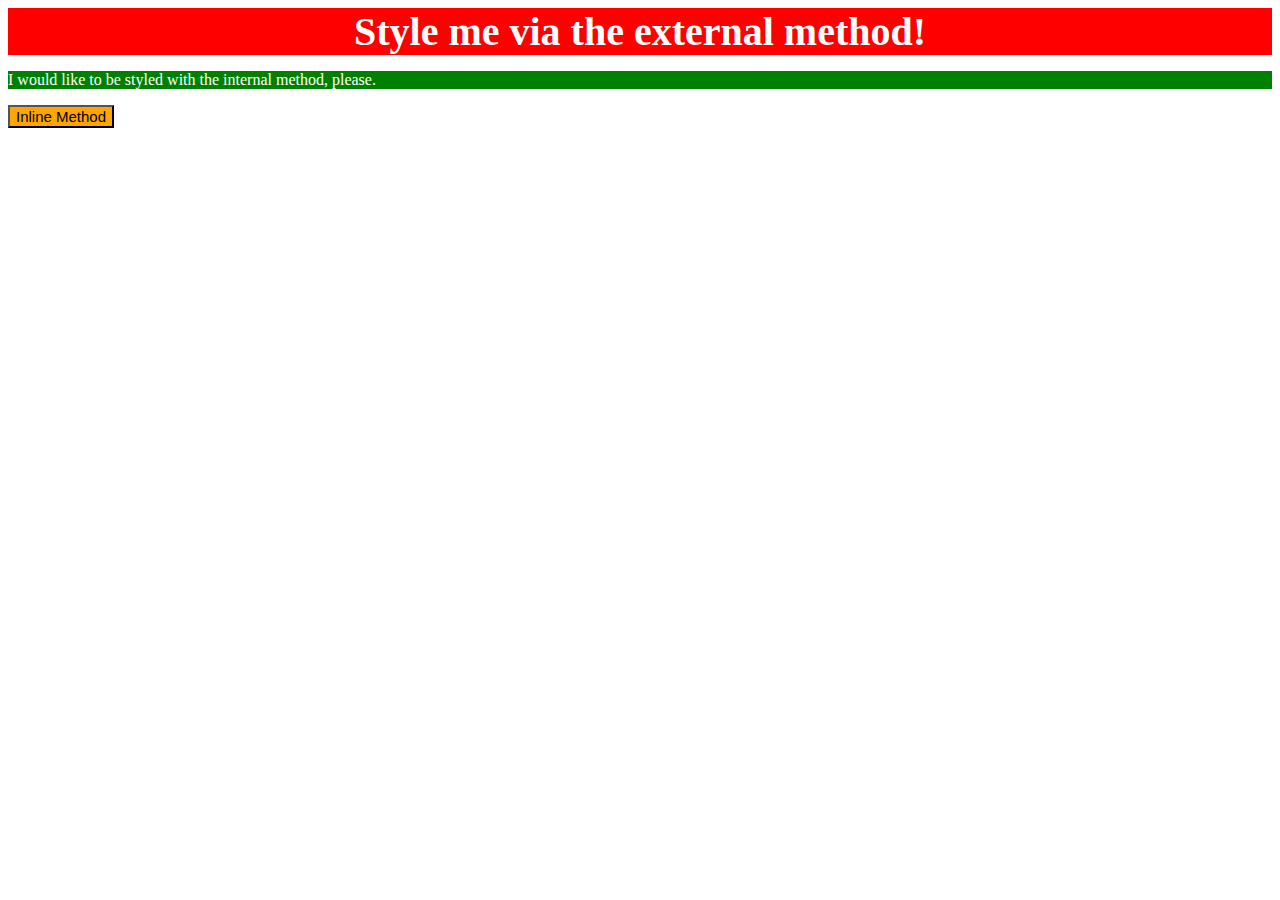
<file: foundations/01-css-methods/index.html>
<!DOCTYPE html>
<html lang="en">
  <head>
    <meta charset="UTF-8">
    <meta http-equiv="X-UA-Compatible" content="IE=edge">
    <meta name="viewport" content="width=device-width, initial-scale=1.0">
    <link rel="stylesheet" href="styles.css">
    <title>Methods for Adding CSS</title>
    <style>
      p { background-color: green;
      color: white;
      }
    </style>
  </head>
  <body>
    <div>Style me via the external method!</div>
    <p>I would like to be styled with the internal method, please.</p>
    <button style="background-color: orange;font-size: 15px;">Inline Method</button>
  </body>
</html>
</file>
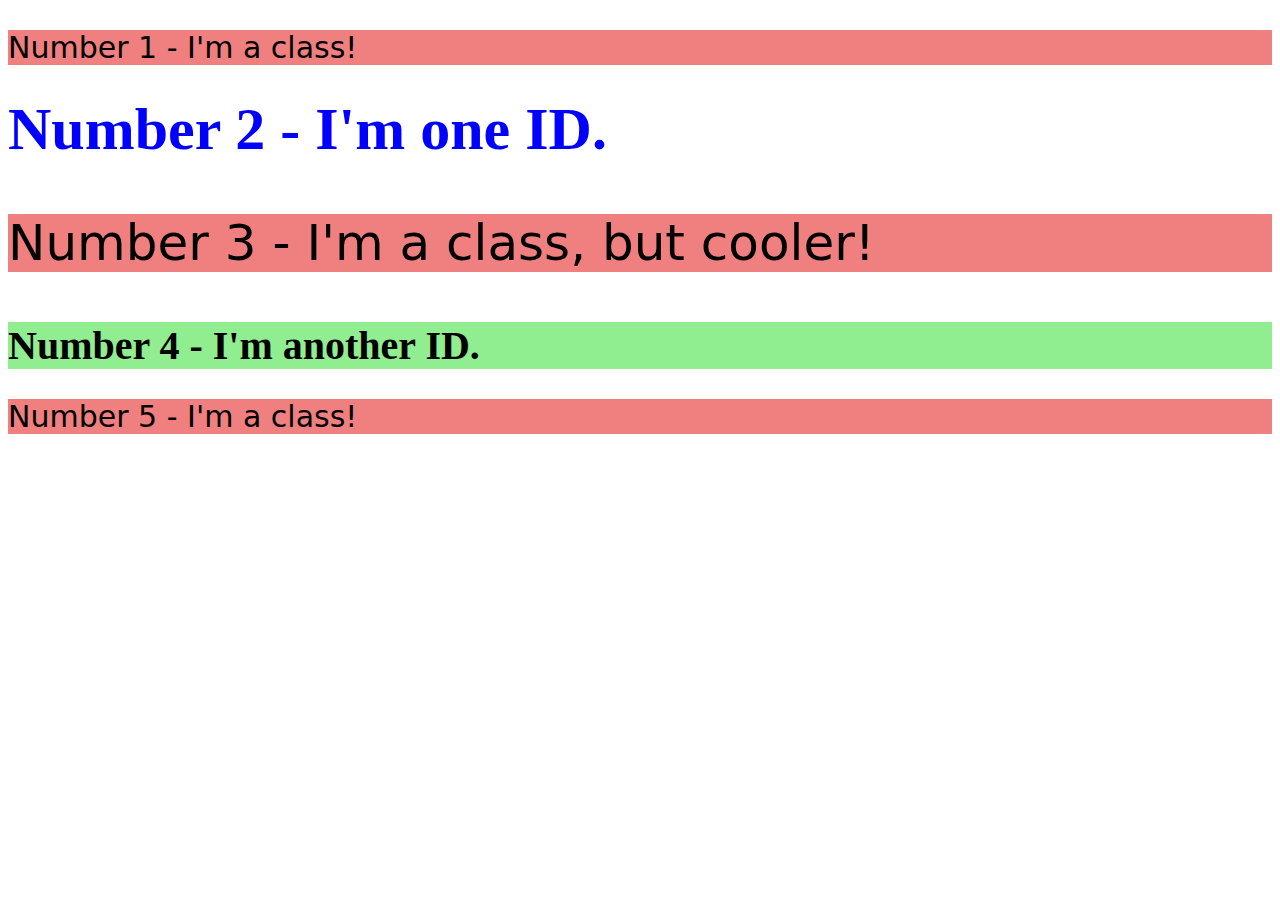
<file: foundations/02-class-id-selectors/index.html>
<!DOCTYPE html>
<html lang="en">
  <head>
    <meta charset="UTF-8">
    <meta http-equiv="X-UA-Compatible" content="IE=edge">
    <meta name="viewport" content="width=device-width, initial-scale=1.0">
    <title>Class and ID Selectors</title>
    <link rel="stylesheet" href="style.css">
  </head>
  <body>
    <p class="odd">Number 1 - I'm a class!</p>
    <div id="numdos">Number 2 - I'm one ID.</div>
    <p class="odd numtres">Number 3 - I'm a class, but cooler!</p>
    <div id="numquatro">Number 4 - I'm another ID.</div>
    <p class="odd">Number 5 - I'm a class!</p>
  </body>
</html>
</file>
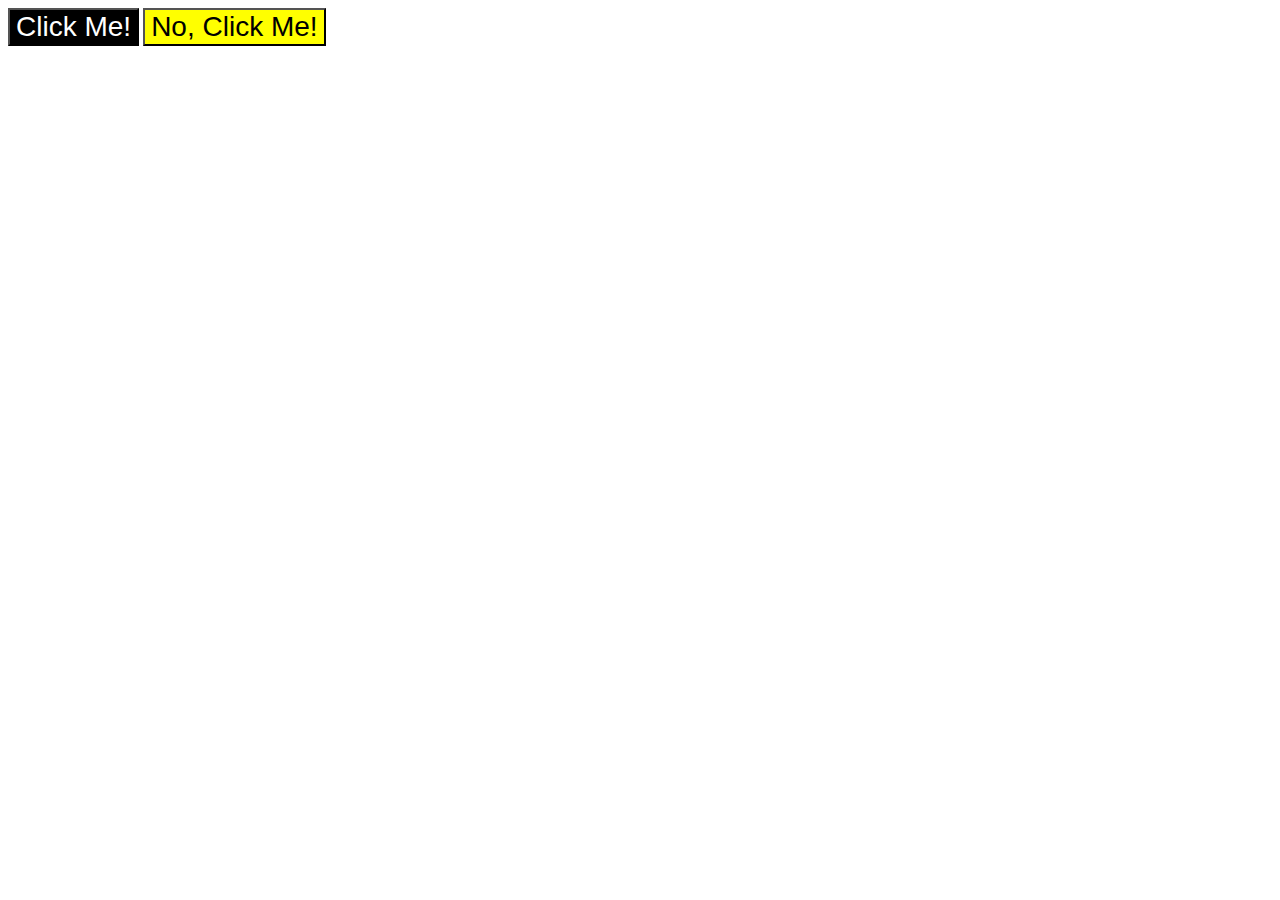
<file: foundations/03-grouping-selectors/index.html>
<!DOCTYPE html>
<html lang="en">
  <head>
    <meta charset="UTF-8">
    <meta http-equiv="X-UA-Compatible" content="IE=edge">
    <meta name="viewport" content="width=device-width, initial-scale=1.0">
    <title>Grouping Selectors</title>
    <link rel="stylesheet" href="style.css">
  </head>
  <body>
    <button class="click1">Click Me!</button>
    <button class="click2">No, Click Me!</button>
  </body>
</html>
</file>
<file: foundations/01-css-methods/styles.css>
div {
    background-color: red;
    text-align: center;
    color: white;
    font-size: 40px;
    font-weight: bold;
}
</file>
<file: foundations/02-class-id-selectors/style.css>
.odd {
    background-color: lightcoral;
    font-family: 'Verdana','DejaVu Sans', sans-serif;
    font-size: 30px;
}
.odd.numtres {
    font-size: 50px;
} 
#numdos {
    font-size: 60px;
    font-weight: 600;
    color: blue;
}
#numquatro {
    background-color: lightgreen;
    font-size: 40px;
    font-weight: 600;
}
</file>
<file: foundations/03-grouping-selectors/style.css>
.click1,.click2 {
    font-size: 28px;
    font-family: "Helvetica", "Times New Roman", sans-serif;
}
.click1 {
    color: white;
    background-color: black;
}
.click2 {
    background-color: yellow;
}
</file>
